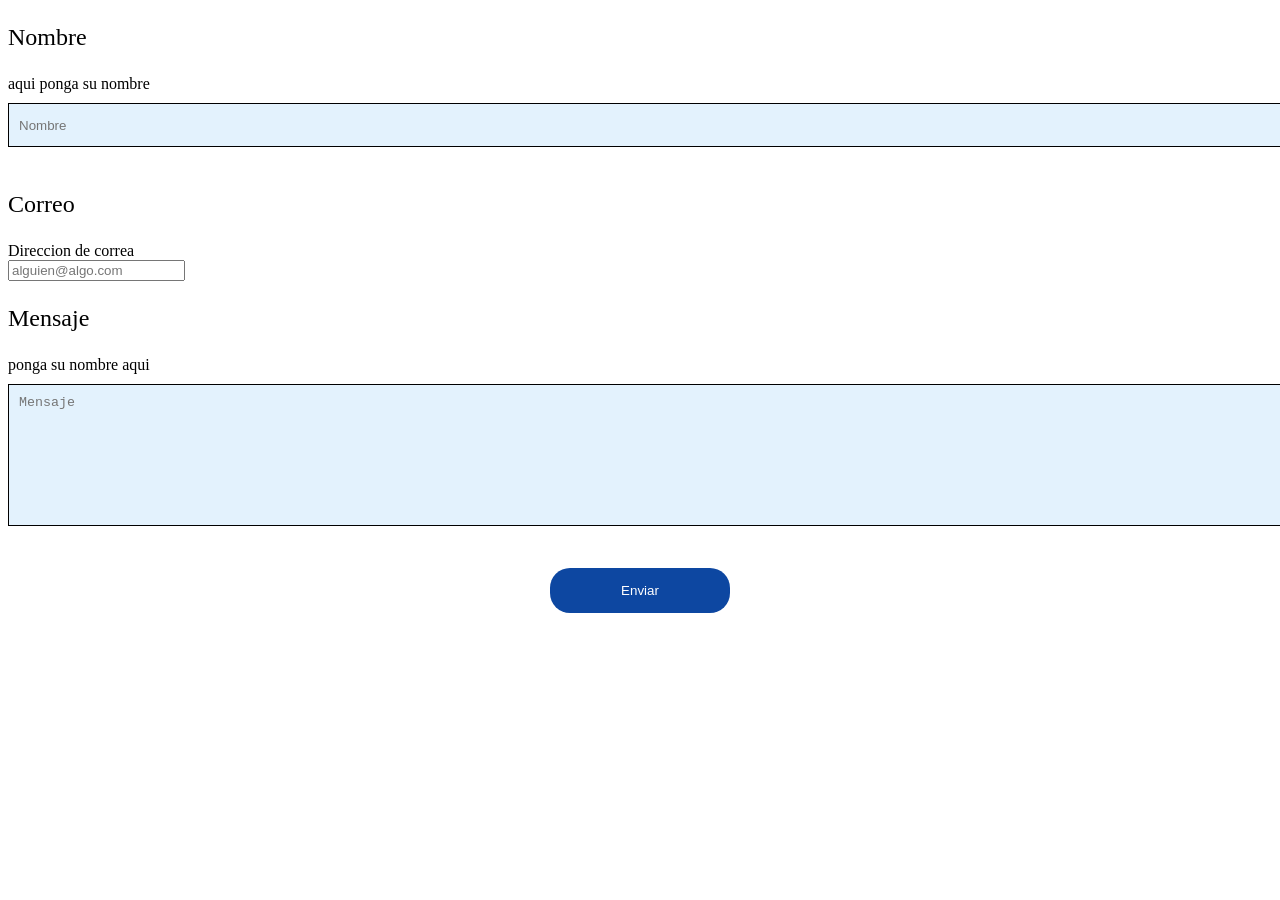
<file: index.html>
<!DOCTYPE html>
<html>
    <head>
        <title> Formulario para tus nuevos contactos</title>
        <link rel="stylesheet" type="text/css" href="estilos.css">
    </head>
    <body>
        <div class="form">
            <form action="guardar.php" method="POST">
                <p> Nombre</p>
                <label for="nombre">aqui ponga su nombre</label>
                <br>
                <input type="text" name="nombre" placeholder="Nombre" required>
                <p>Correo</p>
                <label for="correo">Direccion de correa</label>
                <br>
                <input type="email" name="email" placeholder="alguien@algo.com"
                required>
                <p> Mensaje</p>
                <label for="mensaje">ponga su nombre aqui</label>
                <br>
                <textarea name="mensaje" placeholder="Mensaje"
                required></textarea>
                <br>
                <br>
                <input type="submit" value="Enviar">
            </form>
        </div>
    </body>
</html>
</file>
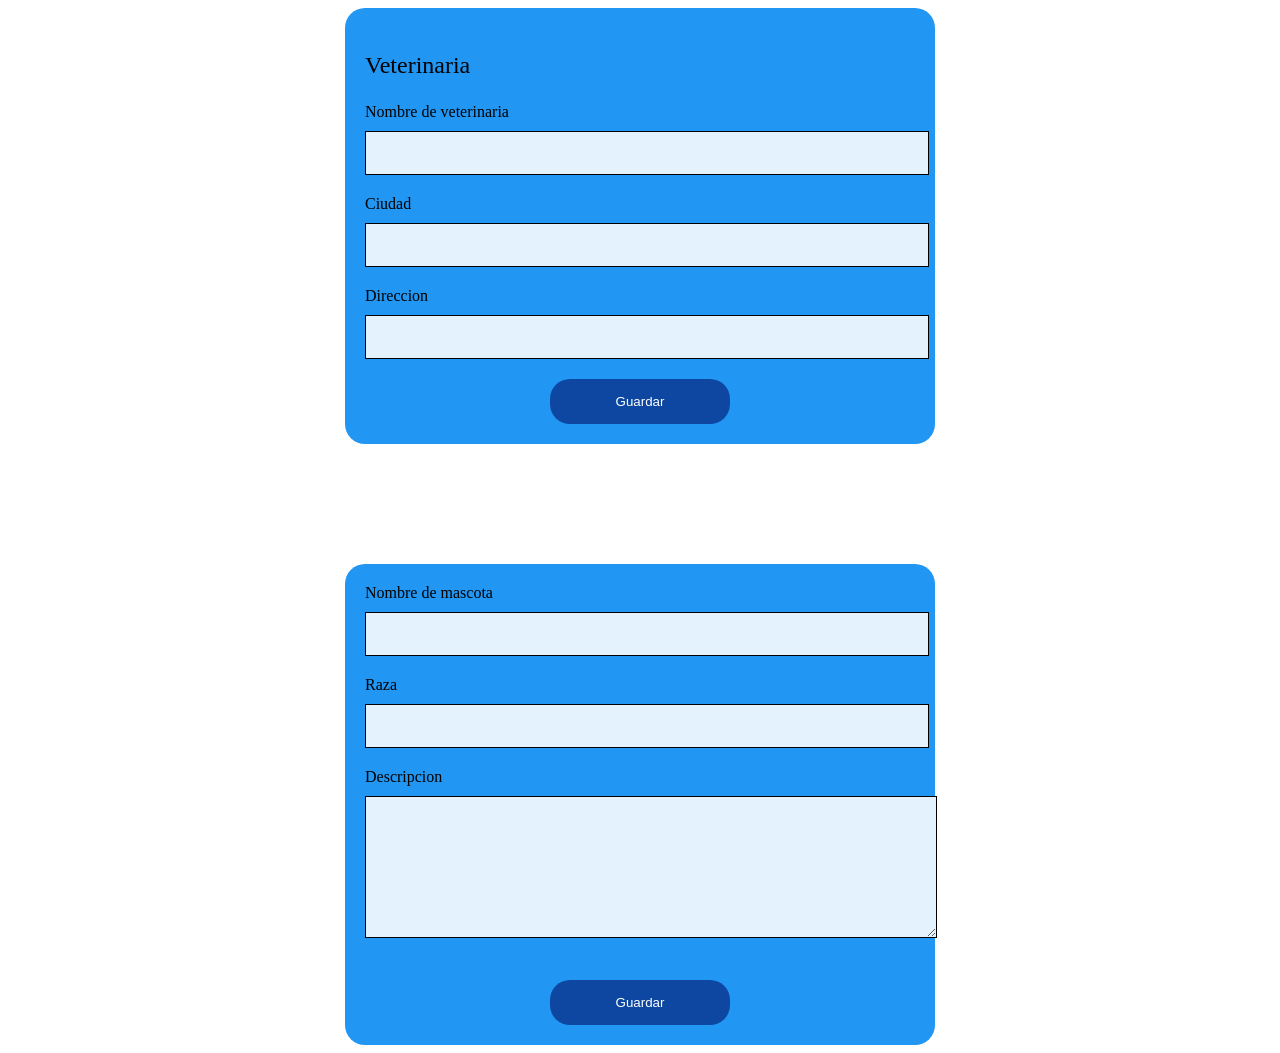
<file: index2.html>
<!DOCTYPE html>
<html>

<head>
    <title>Formulario de Contactos</title>
    <link rel="stylesheet" href="estilos.css">
</head>

<body>

<form action="guardar2.php" method="POST">

    <!-- BLOQUE 1 -->
    <div class="form-card">
        <p>Veterinaria</p>

        <label>Nombre de veterinaria</label>
        <input type="text" name="veterinaria" required>

        <label>Ciudad</label>
        <input type="text" name="ciudad" required>

        <label>Direccion</label>
        <input type="text" name="direccion" required>
          <input type="submit" value="Guardar">
    </div>
  

    <!-- ESPACIO GRANDE REAL -->
    <div class="espacio-grande"></div>
</form>
<head>
    <title>Formulario de Contactos</title>
    <link rel="stylesheet" href="estilos.css">
</head>

<body>

<form action="guardar3.php" method="POST">

    <!-- BLOQUE 2 -->
    <div class="form-card">
      

        <label>Nombre de mascota</label>
        <input type="text" name="mascota" required>

        <label>Raza</label>
        <input type="text" name="raza" required>

        <label>Descripcion</label>
        <textarea name="descripcion" required></textarea>

        <br><br>

        <input type="submit" value="Guardar">
    </div>

</form>

</body>

</html>
</file>
<file: estilos.css>
body{
    background: white;
}

.form-card{
    width: 550px;
    background: #2196F3;
    padding: 20px;
    border-radius: 20px;
    margin: auto;
}

.espacio-grande{
    height: 120px; /* 👈 ESTE ES EL GRAN ESPACIO */
}

input[type=text]{
    width: 100%;
    height: 40px;
    margin-top: 10px;
    margin-bottom: 20px;
    background: #E3F2FD;
    border: 1px solid #000;
    padding-left: 10px;
}

textarea{
    width: 100%;
    height: 120px;
    margin-top: 10px;
    margin-bottom: 20px;
    background: #E3F2FD;
    border: 1px solid #000;
    padding: 10px;
}

input[type=submit]{
    width: 180px;
    height: 45px;
    background: #0D47A1;
    color: white;
    border: none;
    border-radius: 20px;
    display: block;
    margin: auto;
}

p{
    font-size: 24px;
    color: black;
}

label{
    font-size: 16px;
    color: black;
}
</file>
